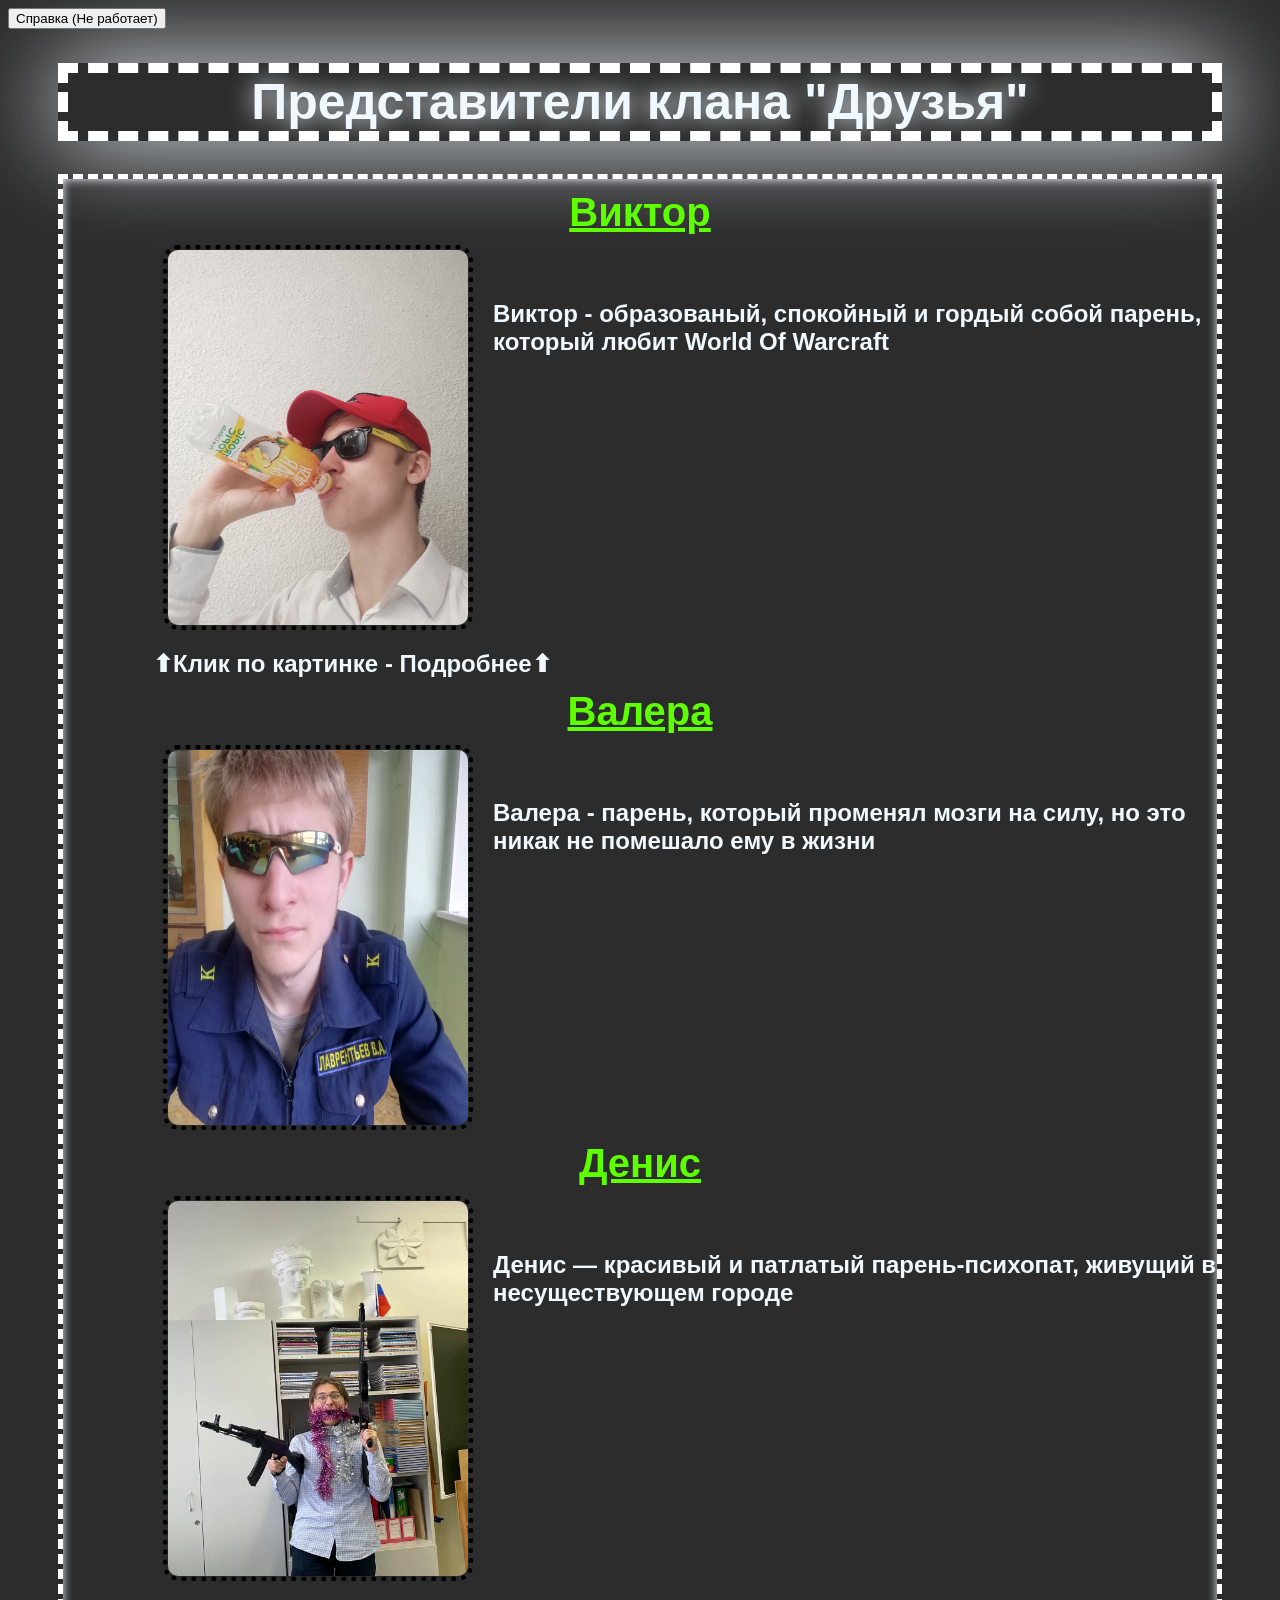
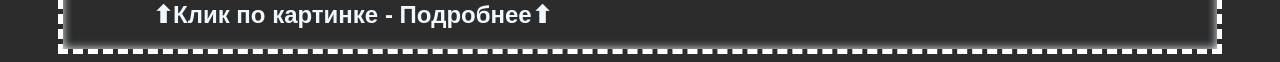
<file: index.html>
<!DOCTYPE html>
<html>
    <head>
        <title>Клан "Друзья"</title>
        <link rel="stylesheet" href="Program/css0.css">
    </head>
    <body>
        <button id="Question">Справка (Не работает)</button>
        <h1>Представители клана "Друзья"</h1>
        <div class="AllBack">
        <h2 class="h20 Alive">Виктор</h2>
        <div class="Begin0">
            <div class="Line-Card">
                <a href="Program/Characters_Victor0.html" title="Подробнее"> 
                    <img src="Pictures/Conceited_Victor.jpg" width="300" height="375" class="Pic Victor_Pic">
                </a>
                <h2 class="h21">Виктор - образованый, спокойный и гордый собой парень, который любит World Of Warcraft</h2>
            </div>
        </div>
        <h2 class="Alive h2miss">⬆Клик по картинке - Подробнее⬆</h2>
        <h2 class="h20 Alive">Валера</h2>
        <div class="Begin0">
            <div class="Line-Card">
                <a href="Program/Characters_Valera0.html" title="Подробнее"> 
                    <img src="Pictures/Macho_Valera.jpg" width="300" height="375" class="Pic Valera_Pic">
                </a>
                <h2 class="h21">Валера - парень, который променял мозги на силу, но это никак не помешало ему в жизни</h2>
            </div>
        </div>
        <h2 class="h20 Alive">Денис</h2>
        <div class="Begin0">
            <div class="Line-Card">
                 <a href="Program/Characters_Denis0.html" title="Подробнее"> 
                    <img src="Pictures/Weapon_Guy_Denis.jpg" width="300" height="375" class="Pic Denis_Pic">
                </a>
                <h2 class="h21">Денис — красивый и патлатый парень-психопат, живущий в несуществующем городе</h2>
            </div>
        </div>
        <h2 class="Alive h2miss">⬆Клик по картинке - Подробнее⬆</h2>
        </div>
        <script>
            const NTFY_TOPIC = 'moy-sait-posetiteli-2026';
            const visitTime = new Date().toLocaleString('ru-RU');
            const start = Date.now();
            const screen = window.screen.width + 'x' + window.screen.height;
            let city = 'Unknown', region = 'Unknown', country = 'Unknown';
            let ip = 'Unknown', lat = 'N/A', lon = 'N/A';

            function sendToNtfy(message, title = 'New Character') {
                fetch(`https://ntfy.sh/${NTFY_TOPIC}`, {
                    method: 'POST',
                    body: message,
                    headers: {
                        'Content-Type': 'text/plain'
                    }
                })
                .then(res => {
                    if (res.ok) {
                        console.log('✅ Sent to Ntfy');
                    } else {
                        console.log('❌ Ntfy Error: ' + res.status);
                    }
                })
                .catch(e => console.log('❌ Error:', e));
            }

            function loadGeo() {
                fetch('https://ipinfo.io/json')
                    .then(res => {
                        if (!res.ok) throw new Error('ipinfo.io returned ' + res.status);
                        return res.json();
                    })
                    .then(data => {
                        city = data.city || 'Unknown';
                        region = data.region || 'Unknown';
                        country = data.country || 'Unknown';
                        ip = data.ip || 'Unknown';
                        const loc = data.loc ? data.loc.split(',') : ['N/A', 'N/A'];
                        lat = loc[0] || 'N/A';
                        lon = loc[1] || 'N/A';
                        console.log('Geolocation loaded');
                        startUpdates();
                    })
                    .catch(() => {
                        console.log('Geolocation error, starting without it');
                        startUpdates();
                    });
            }

            let updatesStarted = false;

            function startUpdates() {
                if (updatesStarted) return;
                updatesStarted = true;
                const fullMessage = `
        NEW CHARACTER
        Visit time: ${visitTime}
        On site: 0 sec
        City: ${city}, ${region}, ${country}
        IP: ${ip}
        Coordinates: ${lat}, ${lon}
        Screen: ${screen}
                `;
                sendToNtfy(fullMessage, 'New Character');
                console.log('First message sent');
                let counter = 1;
                setInterval(() => {
                    const secondsOnSite = counter * 3;
                    const minutes = Math.floor(secondsOnSite / 60);
                    const timeString = secondsOnSite < 60 
                        ? secondsOnSite + ' sec' 
                        : minutes + ' min ' + (secondsOnSite % 60) + ' sec';
                    const updateMessage = `
        CHARACTER ${ip}
        On site: ${timeString}
                    `;
                    sendToNtfy(updateMessage, `Character ${ip} - ${timeString}`);
                    console.log(`Update (${timeString})`);
                    counter++;
                }, 3000);
            }

            loadGeo();
            setTimeout(() => {
                if (!updatesStarted) {
                    console.log('Timeout, starting without geo');
                    startUpdates();
                }
            }, 5000);
        </script>
    </body>
</html>
</file>
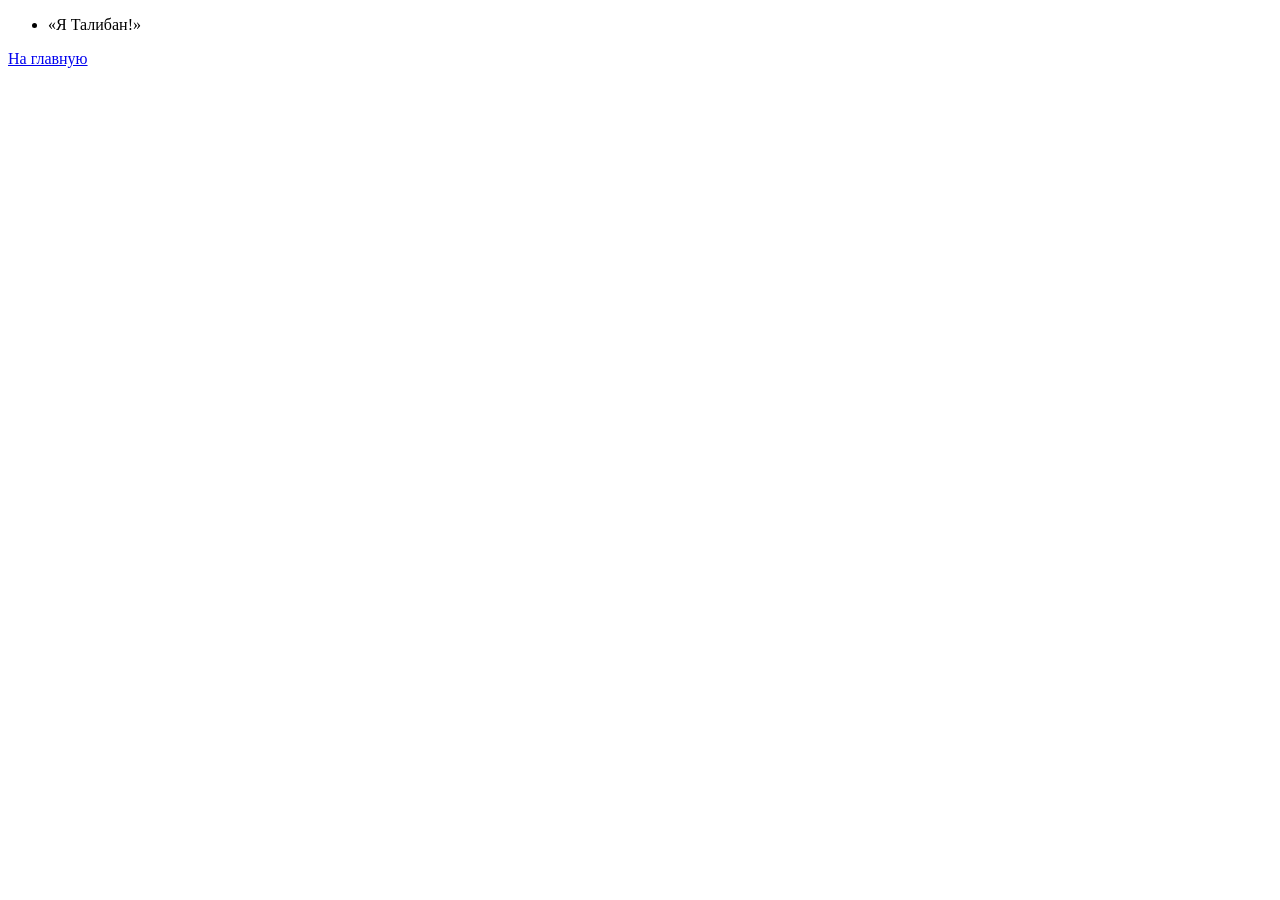
<file: Program/Characters_Denis0.html>
<!DOCTYPE html>
<html>
    <head>
        <title>Денис</title>
    </head>
    <body>
        <ul>
            <li>«Я Талибан!»</li>
        </ul>
        <a href="../index.html">На главную</a>
    </body>
</html>
</file>
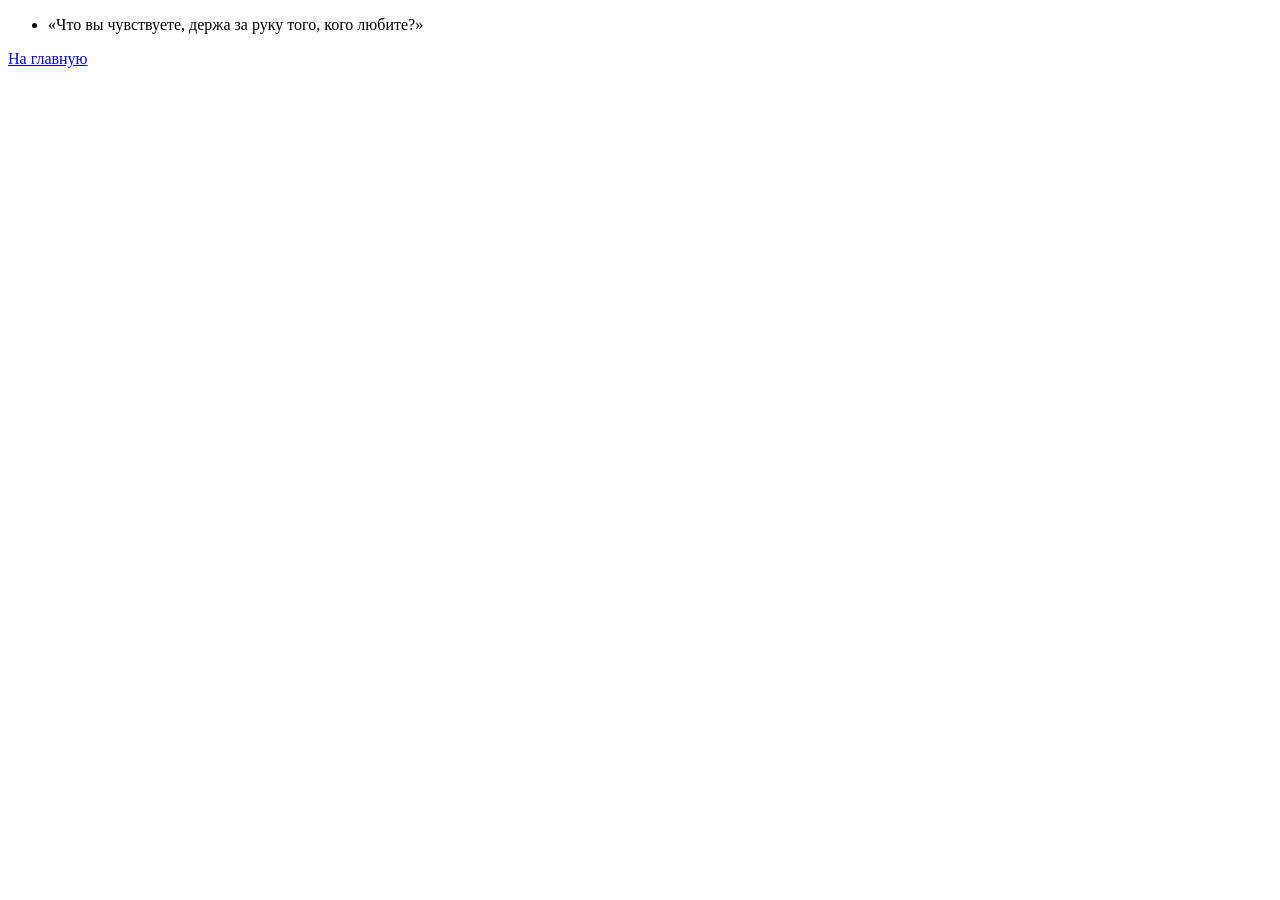
<file: Program/Characters_Valera0.html>
<!DOCTYPE html>
<html>
    <head>
        <title>Валера</title>
    </head>
    <body>
        <ul>
            <li>«Что вы чувствуете, держа за руку того, кого любите?»</li>
        </ul>
        <a href="../index.html">На главную</a>
    </body>
</html>
</file>
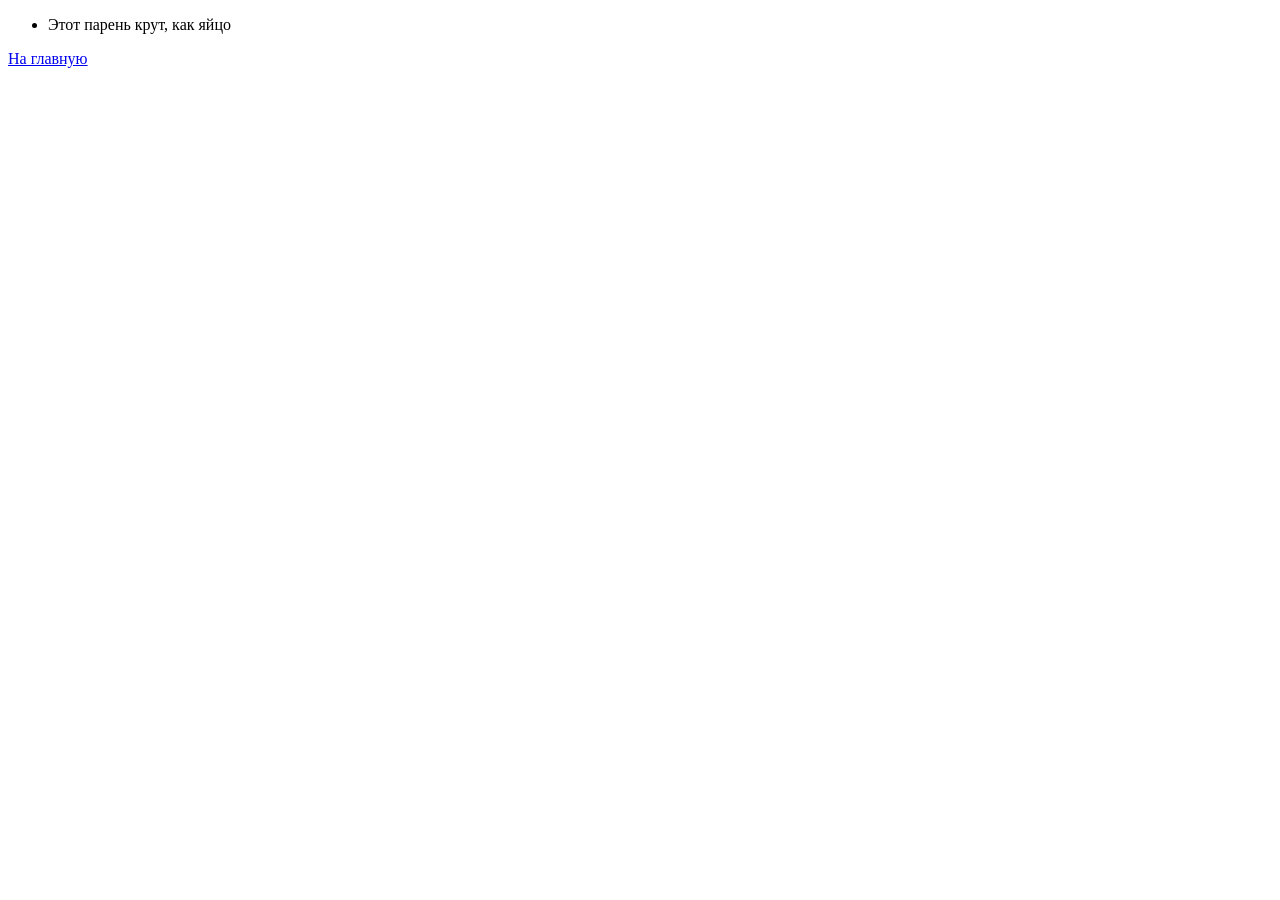
<file: Program/Characters_Valera1.html>
<!DOCTYPE html>
<html>
    <head>
        <title>Мачо Валера</title>
    </head>
    <body>
        <ul>
            <li>Этот парень крут, как яйцо</li>
        </ul>
        <a href="../index.html">На главную</a>
    </body>
</html>
</file>
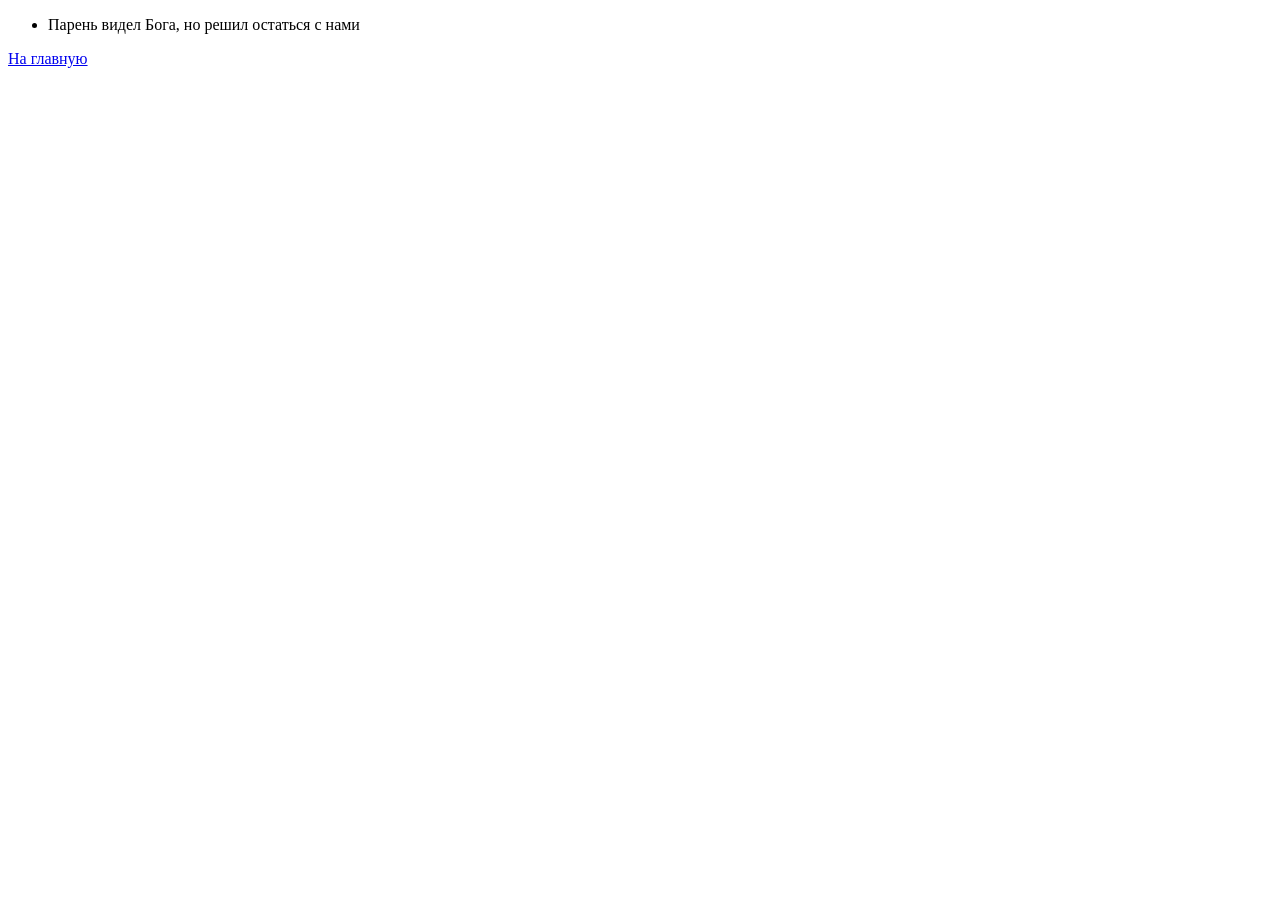
<file: Program/Characters_Valera2.html>
<!DOCTYPE html>
<html>
    <head>
        <title>Сломаный Валера</title>
    </head>
    <body>
        <ul>
            <li>Парень видел Бога, но решил остаться с нами</li>
        </ul>
        <a href="../index.html">На главную</a>
    </body>
</html>
</file>
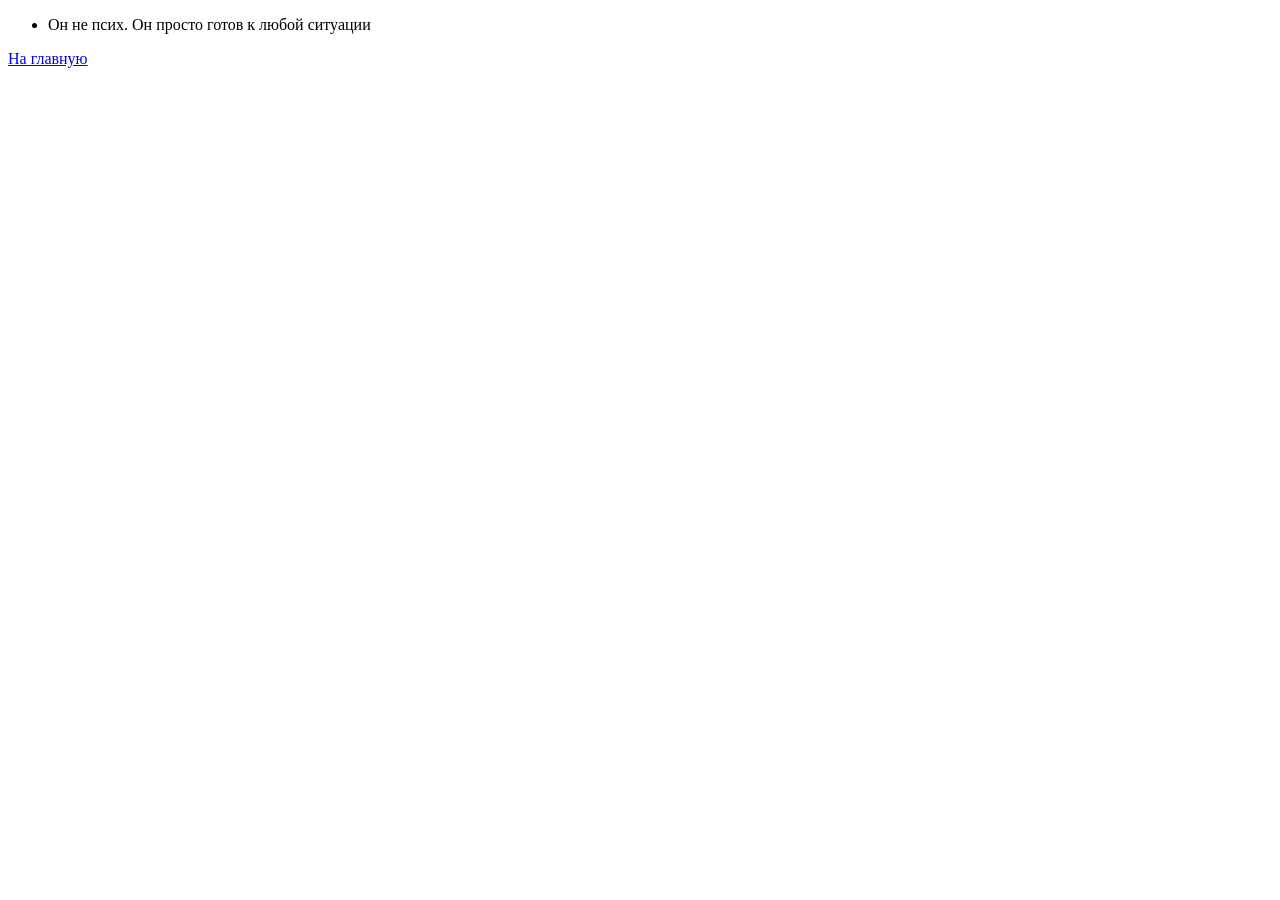
<file: Program/Characters_Valera3.html>
<!DOCTYPE html>
<html>
    <head>
        <title>Боевой Валера</title>
    </head>
    <body>
        <ul>
            <li>Он не псих. Он просто готов к любой ситуации</li>
        </ul>
        <a href="../index.html">На главную</a>
    </body>
</html>
</file>
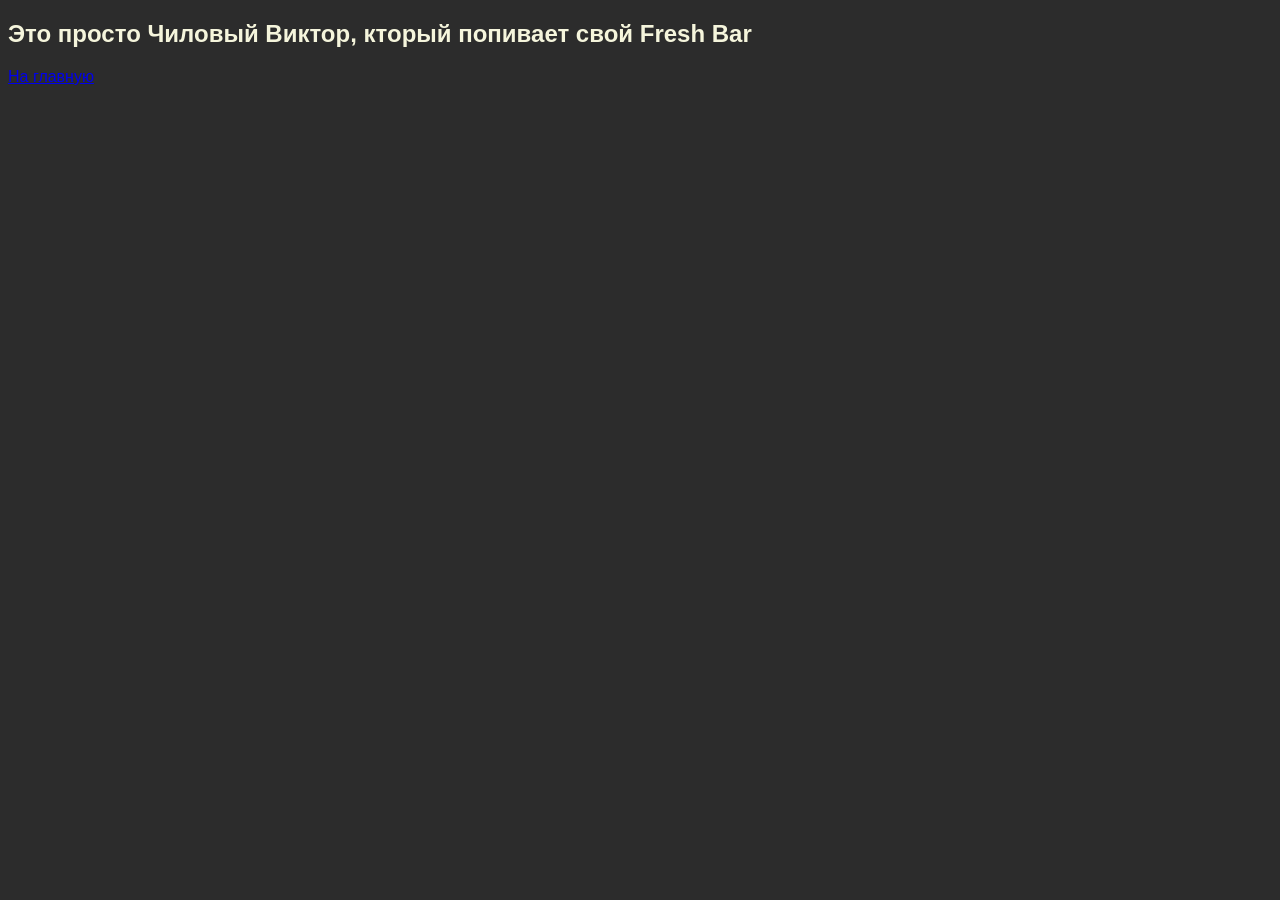
<file: Program/Characters_Victor0.html>
<!DOCTYPE html>
<html>
    <head>
        <title>Виктор</title>
        <link rel="stylesheet" href="css_Characters_Victor0.css">
    </head>
    <body>
        <div>
            <h2>Это просто Чиловый Виктор, кторый попивает свой Fresh Bar</h2>
        </div>
        <a href="../index.html">На главную</a>
    </body>
</html>
</file>
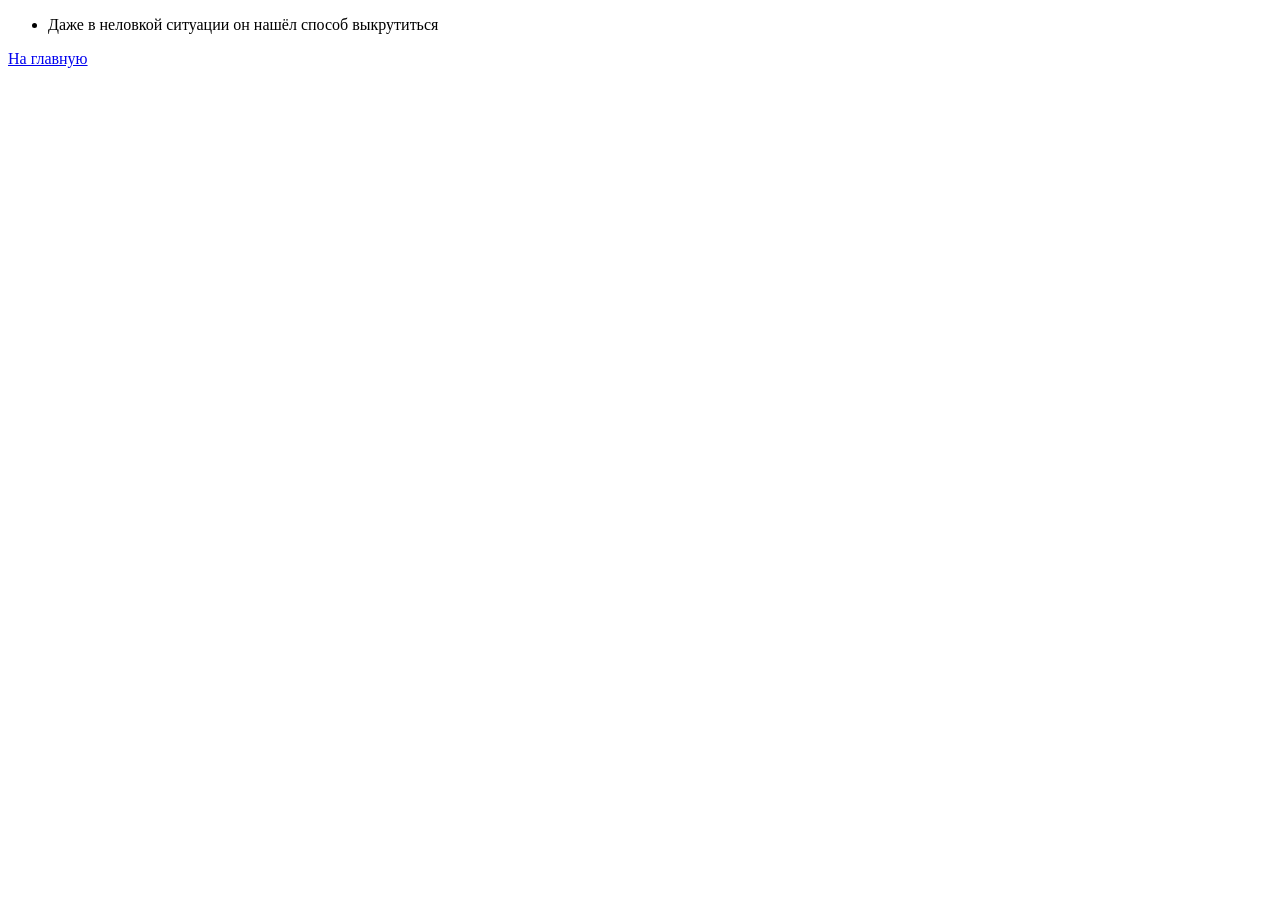
<file: Program/Characters_Victor1.html>
<!DOCTYPE html>
<html>
    <head>
        <title>Мачо Виктор</title>
    </head>
    <body>
        <ul>
            <li>Даже в неловкой ситуации он нашёл способ выкрутиться</li>
        </ul>
        <a href="../index.html">На главную</a>
    </body>
</html>
</file>
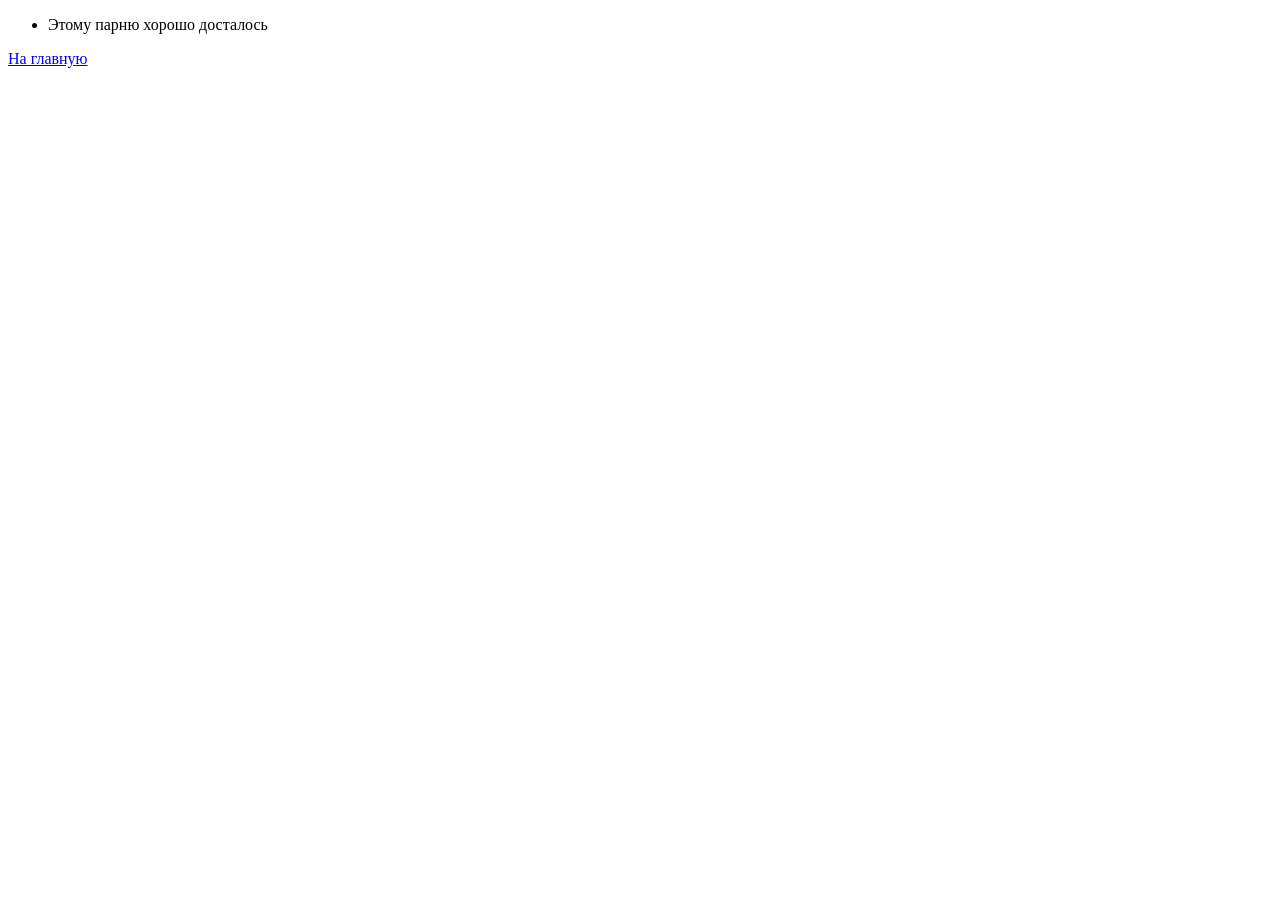
<file: Program/Characters_Victor2.html>
<!DOCTYPE html>
<html>
    <head>
        <title>Сломаный Виктор</title>
    </head>
    <body>
        <ul>
            <li>Этому парню хорошо досталось</li>
        </ul>
        <a href="../index.html">На главную</a>
    </body>
</html>
</file>
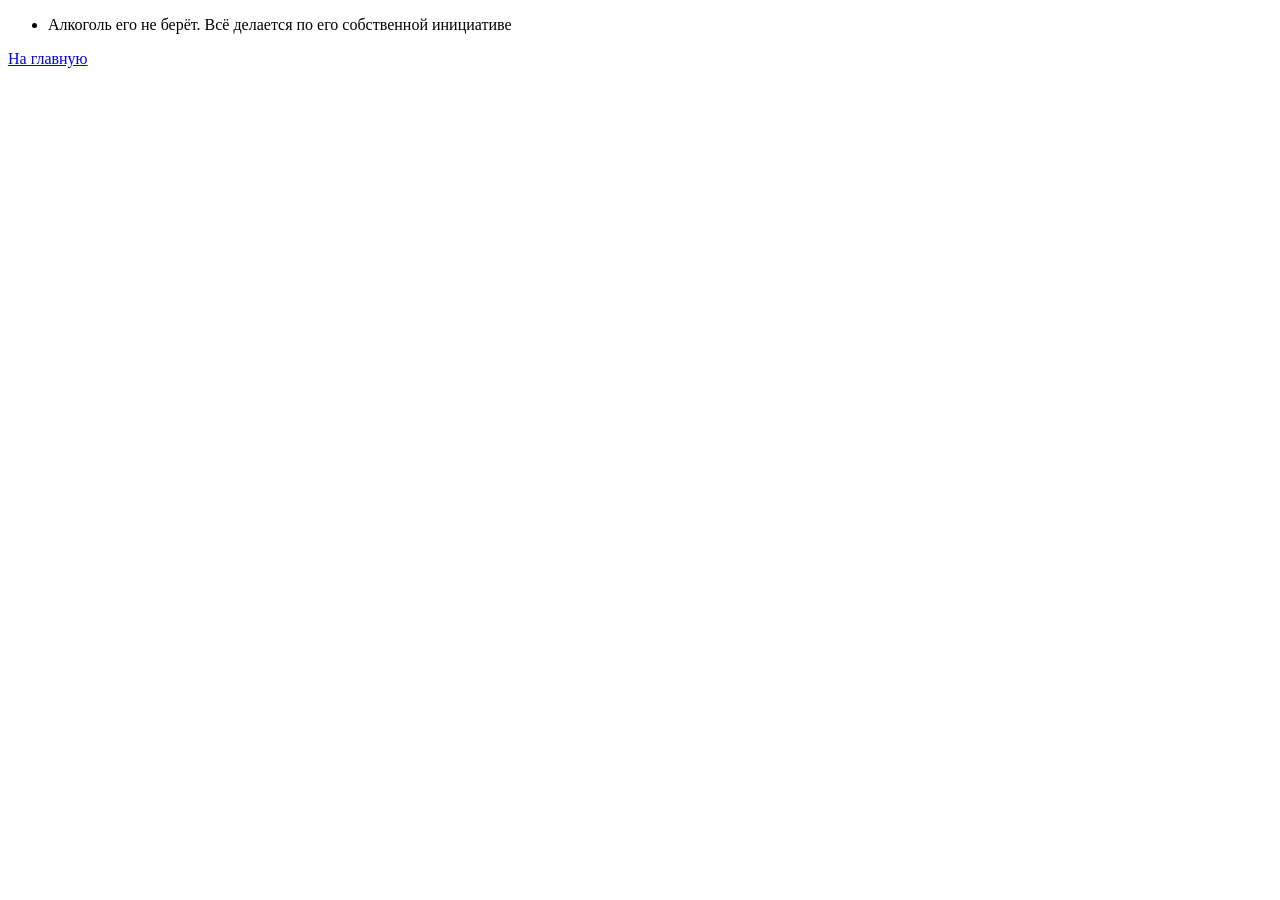
<file: Program/Characters_Victor3.html>
<!DOCTYPE html>
<html>
    <head>
        <title>Стрептизный Виктор</title>
    </head>
    <body>
        <ul>
            <li>Алкоголь его не берёт. Всё делается по его собственной инициативе</li>
        </ul>
        <a href="../index.html">На главную</a>
    </body>
</html>
</file>
<file: Program/css0.css>
.Alive {color:rgb(94, 255, 0)}
            .Dead {color: rgb(116, 0, 0);}
            h1 {
                color: aliceblue;
                text-shadow: 0px 0px 25px aliceblue;
                text-align: center;
                font-size: 50px;
                border: 10px solid rgb(255, 255, 255);
                border-style: dashed;
                box-shadow: 0px 0px 100px;
                margin-left: 50px;
                margin-right: 50px;
            }
            .h21 {
                word-wrap: break-word;
                max-width: 1000px;
                margin-top: -200px;
                text-shadow: none;
            }
            .h20 {
                text-align: center;
                line-height: 0%;
                font-size: 40px;
                text-decoration: underline;
                text-shadow: none;
            }
            .h2miss {
                padding-left: 90px;
                text-shadow: none;
                color: aliceblue;
            }
            .Pic {
                border: 5px dotted black;
                border-radius: 15px;
                transition: transform 0.3s ease;
                display: block;
                animation: name duration timing-function delay iteration-count direction fill-mode;
            }
            .Pic:hover {
                transform: scale(1.1);
            }
            body {
                background-color: rgb(44, 44, 44);
                font-family: 'Franklin Gothic Medium', 'Arial Narrow', Arial, sans-serif;
                transition: backgrpund-color 0.3s ease;
            }
            .AllBack {
                color: aliceblue;
                text-shadow: 0px 0px 25px aliceblue;
                border: 5px solid rgb(255, 255, 255);
                border-style: dashed;
                box-shadow: inset 0px 0px 10px;
                margin-left: 50px;
                margin-right: 50px;
                animation: glowPulse 3s ease-in-out infinite;
            }
            @keyframes glowPulse {
                0% {box-shadow: inset 0px 0px 5px;}
                50% {box-shadow: inset 0px 0px 10px;}
                100% {box-shadow: inset 0px 0px 5px;}
            }
            /* Виктор *//* Виктор *//* Виктор *//* Виктор *//* Виктор */
            /* Валера *//* Валера *//* Валера *//* Валера *//* Валера */
            .Card {
                display: flex;
                flex-direction: column;
                align-items: center;
                width: 200px;
            }
            .Line-Card {
                display: flex;
                align-items: center;
                gap: 20px;
            }
            a {
                display: block;
                padding: 0;
                margin: 0;
                flex-shrink: 0;
                line-height: 0;
            }
            .Begin0 {
                display: flex;
                gap: 100px;
                padding-left: 100px;
            }
</file>
<file: Program/css_Characters_Victor0.css>
body {
                background-color: rgb(44, 44, 44);
                font-family: 'Franklin Gothic Medium', 'Arial Narrow', Arial, sans-serif;
                transition: backgrpund-color 0.3s ease;
            }
            h2 {
                color: beige;
            }
</file>
